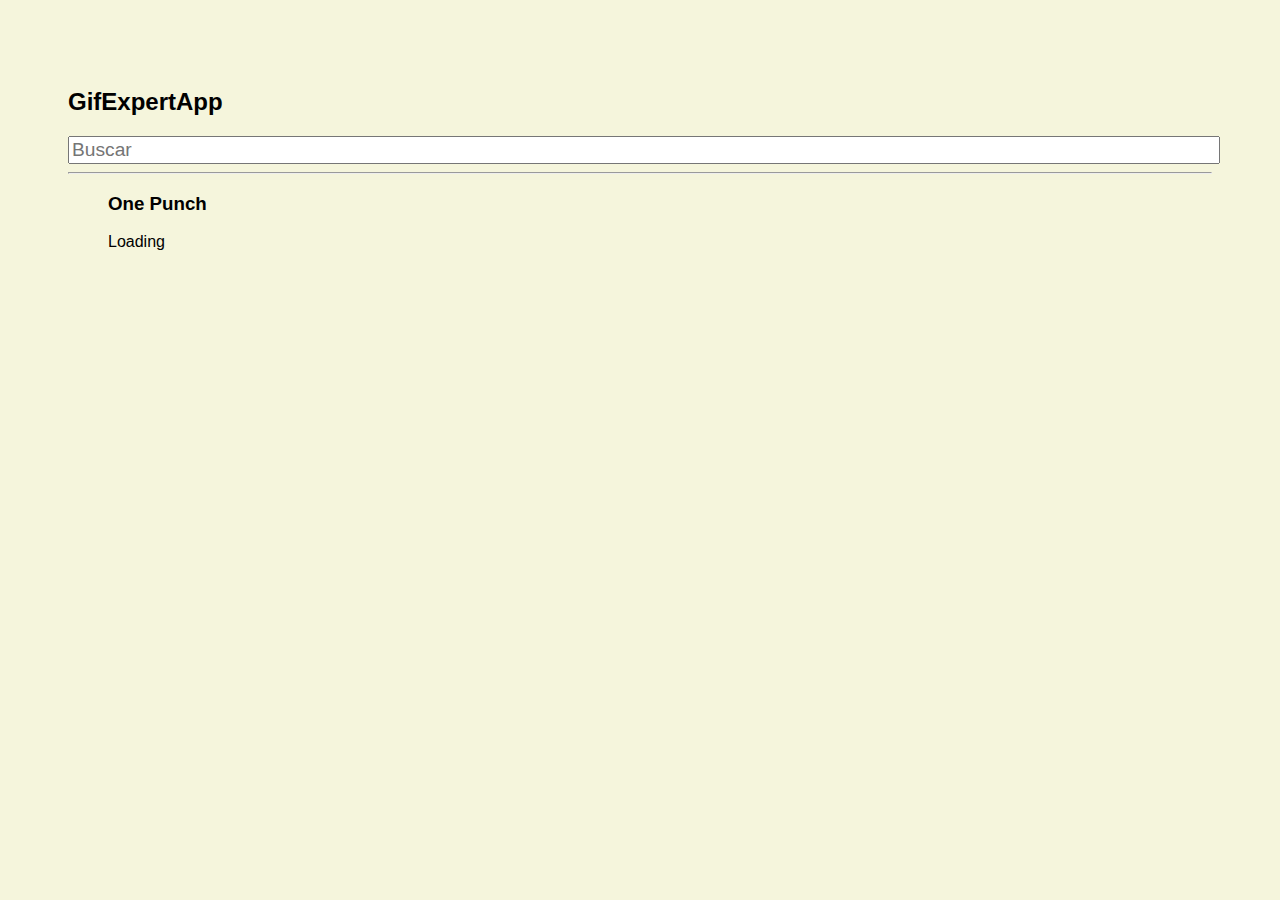
<file: docs/index.html>
<!DOCTYPE html>
<html lang="en">
  <head>
    <meta charset="utf-8" />
    <link rel="icon" href="./favicon.ico" />
    <meta name="viewport" content="width=device-width,initial-scale=1" />
    <meta name="theme-color" content="#000000" />
    <meta
      name="description"
      content="Web site created using create-react-app"
    />
    <link rel="apple-touch-icon" href="./logo192.png" />
    <link rel="manifest" href="./manifest.json" />
    <title>Gif Expert App</title>
    <link
      rel="stylesheet"
      href="https://cdnjs.cloudflare.com/ajax/libs/animate.css/4.1.1/animate.min.css"
    />
    <link href="./static/css/main.cea93a00.chunk.css" rel="stylesheet" />
  </head>
  <body>
    <noscript>You need to enable JavaScript to run this app.</noscript>
    <div id="root"></div>
    <script>
      !(function (e) {
        function r(r) {
          for (
            var n, p, f = r[0], i = r[1], l = r[2], c = 0, s = [];
            c < f.length;
            c++
          )
            (p = f[c]),
              Object.prototype.hasOwnProperty.call(o, p) &&
                o[p] &&
                s.push(o[p][0]),
              (o[p] = 0);
          for (n in i)
            Object.prototype.hasOwnProperty.call(i, n) && (e[n] = i[n]);
          for (a && a(r); s.length; ) s.shift()();
          return u.push.apply(u, l || []), t();
        }
        function t() {
          for (var e, r = 0; r < u.length; r++) {
            for (var t = u[r], n = !0, f = 1; f < t.length; f++) {
              var i = t[f];
              0 !== o[i] && (n = !1);
            }
            n && (u.splice(r--, 1), (e = p((p.s = t[0]))));
          }
          return e;
        }
        var n = {},
          o = { 1: 0 },
          u = [];
        function p(r) {
          if (n[r]) return n[r].exports;
          var t = (n[r] = { i: r, l: !1, exports: {} });
          return e[r].call(t.exports, t, t.exports, p), (t.l = !0), t.exports;
        }
        (p.m = e),
          (p.c = n),
          (p.d = function (e, r, t) {
            p.o(e, r) ||
              Object.defineProperty(e, r, { enumerable: !0, get: t });
          }),
          (p.r = function (e) {
            "undefined" != typeof Symbol &&
              Symbol.toStringTag &&
              Object.defineProperty(e, Symbol.toStringTag, { value: "Module" }),
              Object.defineProperty(e, "__esModule", { value: !0 });
          }),
          (p.t = function (e, r) {
            if ((1 & r && (e = p(e)), 8 & r)) return e;
            if (4 & r && "object" == typeof e && e && e.__esModule) return e;
            var t = Object.create(null);
            if (
              (p.r(t),
              Object.defineProperty(t, "default", { enumerable: !0, value: e }),
              2 & r && "string" != typeof e)
            )
              for (var n in e)
                p.d(
                  t,
                  n,
                  function (r) {
                    return e[r];
                  }.bind(null, n)
                );
            return t;
          }),
          (p.n = function (e) {
            var r =
              e && e.__esModule
                ? function () {
                    return e.default;
                  }
                : function () {
                    return e;
                  };
            return p.d(r, "a", r), r;
          }),
          (p.o = function (e, r) {
            return Object.prototype.hasOwnProperty.call(e, r);
          }),
          (p.p = "/");
        var f = (this["webpackJsonpgif-expert-app"] =
            this["webpackJsonpgif-expert-app"] || []),
          i = f.push.bind(f);
        (f.push = r), (f = f.slice());
        for (var l = 0; l < f.length; l++) r(f[l]);
        var a = i;
        t();
      })([]);
    </script>
    <script src="./static/js/2.95a11297.chunk.js"></script>
    <script src="./static/js/main.0dcdbf58.chunk.js"></script>
  </body>
</html>
</file>
<file: docs/static/css/main.cea93a00.chunk.css>
*{font-family:Arial,Helvetica,sans-serif}body{padding:60px;background-color:beige}input{color:grey;width:100%;font-size:1.2rem}.card-grid ol{display:flex;flex-direction:row;flex-wrap:wrap}.card{align-content:center;border:1px solid grey;border-radius:6px;overflow:hidden;margin-bottom:10px;margin-right:10px}.card p{padding:5px;text-align:center}.card img{max-height:170px}
/*# sourceMappingURL=main.cea93a00.chunk.css.map */
</file>
